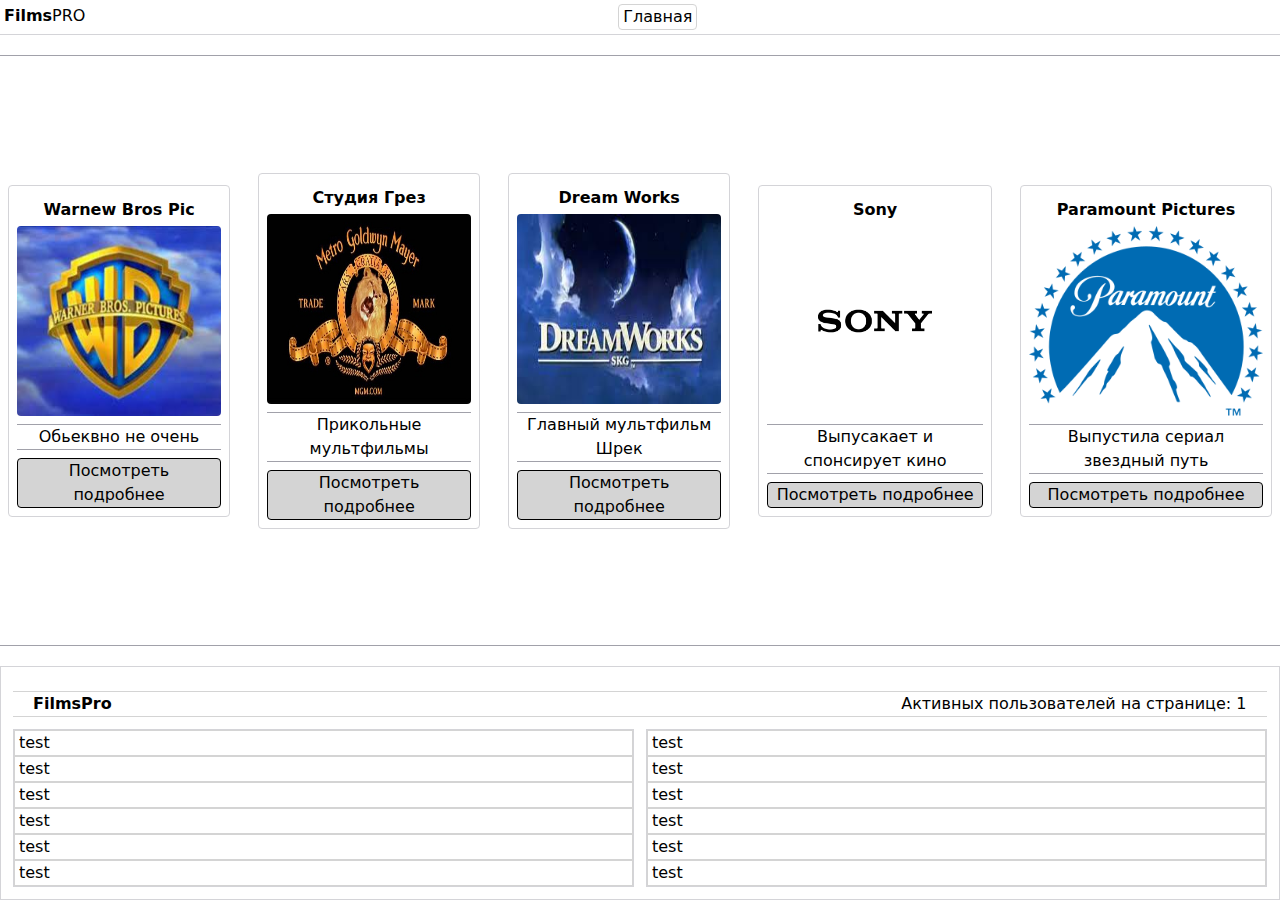
<file: public/pages/index.html>
<!DOCTYPE html>
<html lang="en">
  <head>
    <meta charset="UTF-8">
    <meta http-equiv="X-UA-Compatible" content="IE=edge">
    <meta name="viewport" content="width=device-width, initial-scale=1.0">
    <title>FilmsPRO</title>
    <link rel="stylesheet" href="../css/index.css">
  </head>
  <body>
    <div class="wrapper">
      <header>
        <div class="container-header">
          <h2 class="title-header">Films</h2><span class="title-header-symbols">PRO</span>
          <ul class="list-header w-[90%]">
            <li class="item-header"><a class="link-header" href="./index.html">Главная</a></li>
          </ul>
        </div>
      </header>
      <div class="container-index">
        <div class="row gap-3 border-y border-zinc-400 py-5 overflow-y-auto justify-center items-center">
          <div class="col">
            <div class="review">
              <h2 class="title-review">Warnew Bros Pic</h2><img class="img-review" src="../img/2.jpg">
              <p class="text-description">Обьеквно не очень</p><a class="link-review" href="./war.html">Посмотреть подробнее</a>
            </div>
          </div>
          <div class="col">
            <div class="review">
              <h2 class="title-review">Студия Грез</h2><img class="img-review" src="../img/3.jpg">
              <p class="text-description">Прикольные мультфильмы</p><a class="link-review" href="./st.html">Посмотреть подробнее</a>
            </div>
          </div>
          <div class="col">
            <div class="review">
              <h2 class="title-review">Dream Works</h2><img class="img-review" src="../img/4.jpg">
              <p class="text-description">Главный мультфильм Шрек</p><a class="link-review" href="shrek.html">Посмотреть подробнее</a>
            </div>
          </div>
          <div class="col">
            <div class="review">
              <h2 class="title-review">Sony</h2><img class="img-review" src="../img/5.jpg">
              <p class="text-description">Выпусакает и спонсирует кино</p><a class="link-review" href="sony.html">Посмотреть подробнее</a>
            </div>
          </div>
          <div class="col">
            <div class="review">
              <h2 class="title-review">Paramount Pictures</h2><img class="img-review" src="../img/6.jpg">
              <p class="text-description">Выпустила сериал звездный путь</p><a class="link-review" href="par.html">Посмотреть подробнее</a>
            </div>
          </div>
        </div>
      </div>
      <footer>
        <div class="container-footer">
          <div class="w-full flex my-3 border-y border-neutral-300">
            <div class="col w-[33%]">
              <h2 class="title-footer text-left px-3">FilmsPro</h2>
            </div>
            <div class="col w-[33%]">
              <div class="text-footer text-center" id="cloak"></div>
            </div>
            <div class="col w-[33%]">
              <div class="text-footer text-right" id="user"></div>
            </div>
          </div>
          <div class="flex gap-3 w-full">
            <ul class="list-footer w-[50%]">
              <li class="item-footer">
                <p class="text-footer">test</p>
              </li>
              <li class="item-footer">
                <p class="text-footer">test</p>
              </li>
              <li class="item-footer">
                <p class="text-footer">test</p>
              </li>
              <li class="item-footer">
                <p class="text-footer">test</p>
              </li>
              <li class="item-footer">
                <p class="text-footer">test</p>
              </li>
              <li class="item-footer">
                <p class="text-footer">test</p>
              </li>
            </ul>
            <ul class="list-footer w-[50%]">
              <li class="item-footer">
                <p class="text-footer">test</p>
              </li>
              <li class="item-footer">
                <p class="text-footer">test</p>
              </li>
              <li class="item-footer">
                <p class="text-footer">test</p>
              </li>
              <li class="item-footer">
                <p class="text-footer">test</p>
              </li>
              <li class="item-footer">
                <p class="text-footer">test</p>
              </li>
              <li class="item-footer">
                <p class="text-footer">test</p>
              </li>
            </ul>
          </div>
        </div>
      </footer>
      <script src="../js/index.js"></script>
    </div>
  </body>
  <script src="../js/index.js"> </script>
</html>
</file>
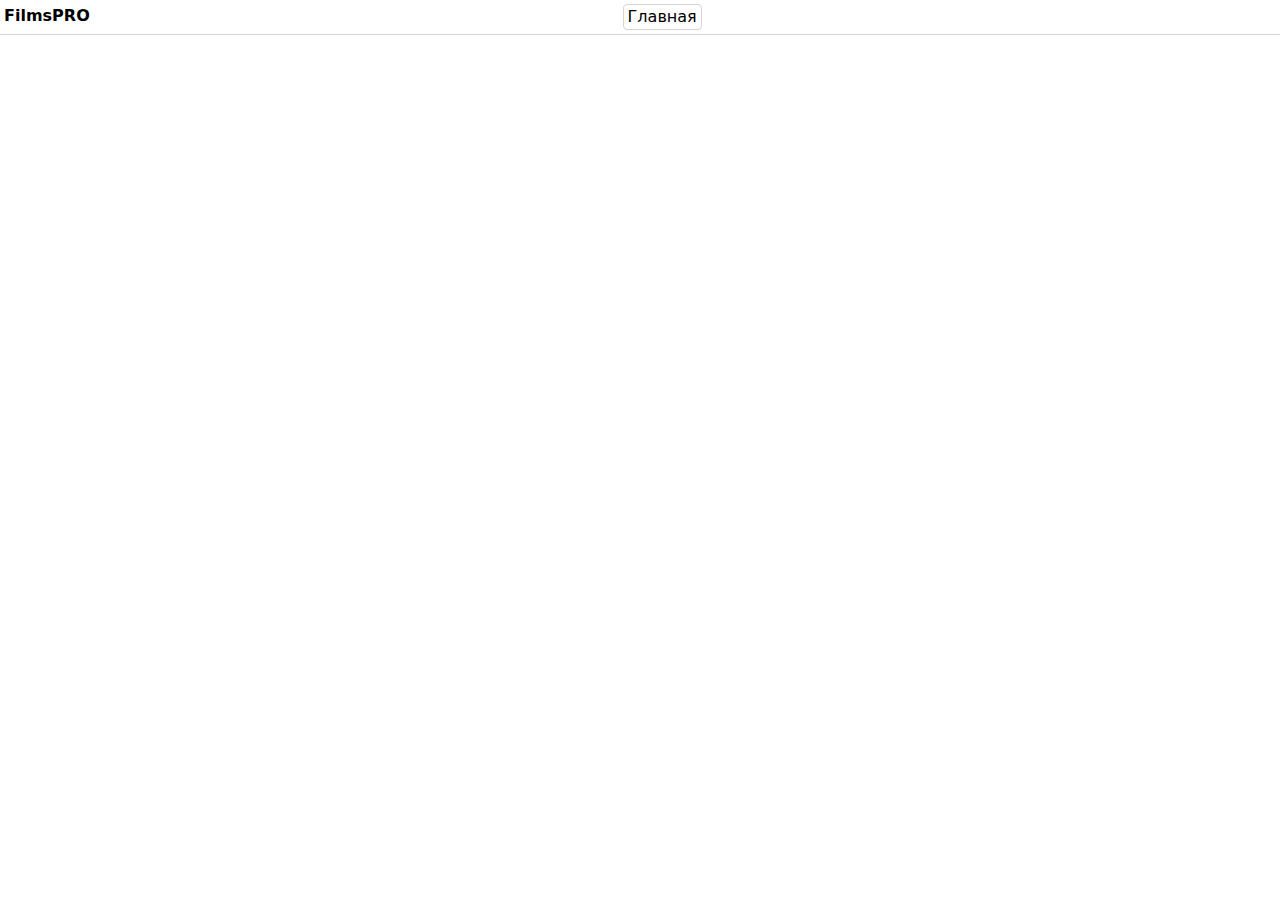
<file: public/pages/header.html>
<link rel="stylesheet" href="../css/index.css"/>
<body>
  <header>
    <div class="container-header">
      <h2 class="title-header">Films<span class="title-header-symbols">PRO</span></h2>
      <ul class="list-header w-[90%]">
        <li class="item-header"><a class="link-header" href="./index.html">Главная</a></li>
      </ul>
    </div>
  </header>
</body>
</file>
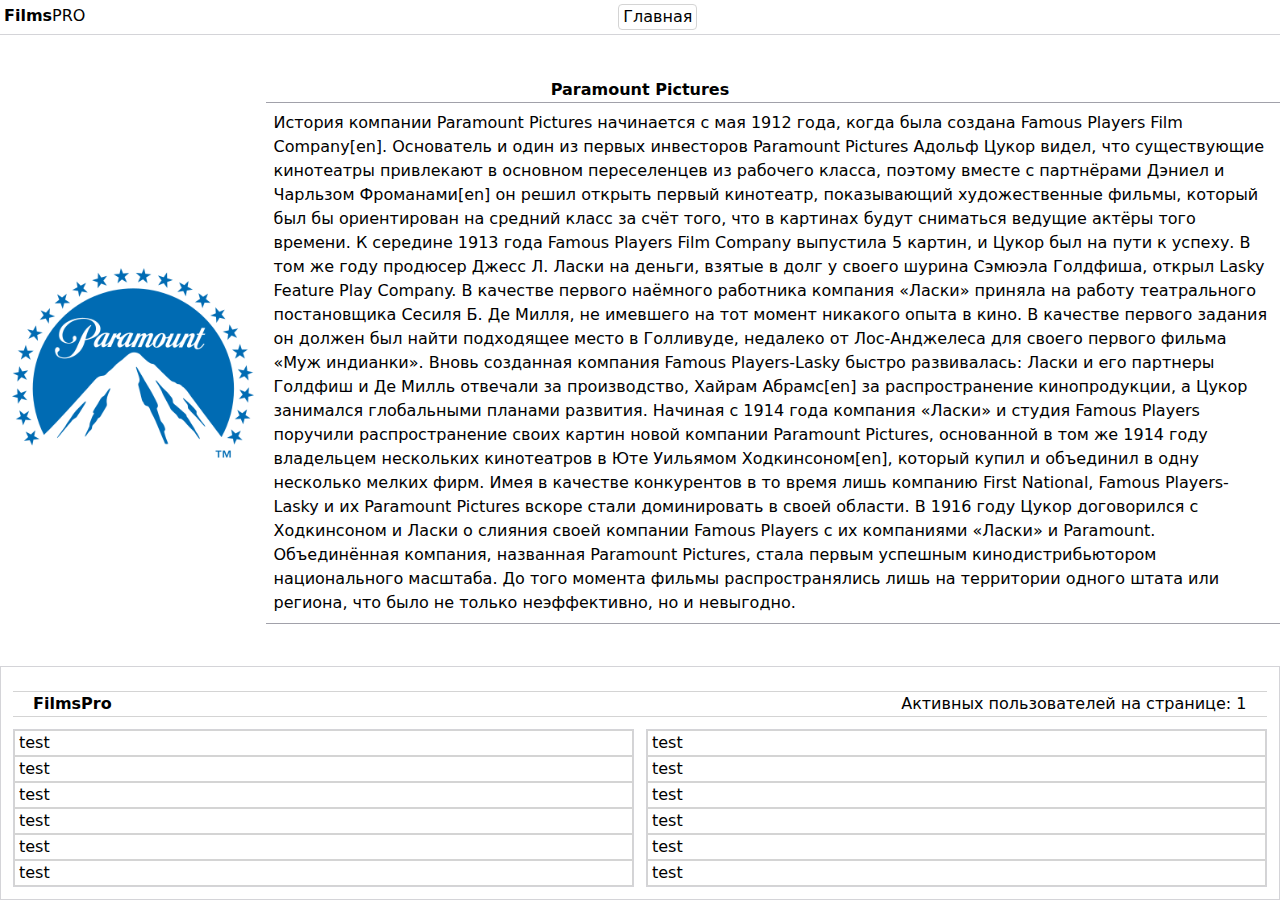
<file: public/pages/par.html>
<!DOCTYPE html>
<html lang="en">
  <head>
    <meta charset="UTF-8">
    <meta http-equiv="X-UA-Compatible" content="IE=edge">
    <meta name="viewport" content="width=device-width, initial-scale=1.0">
    <title>FilmsPRO</title>
    <link rel="stylesheet" href="../css/index.css">
  </head>
  <body>
    <div class="wrapper">
      <header>
        <div class="container-header">
          <h2 class="title-header">Films</h2><span class="title-header-symbols">PRO</span>
          <ul class="list-header w-[90%]">
            <li class="item-header"><a class="link-header" href="./index.html">Главная</a></li>
          </ul>
        </div>
      </header>
      <div class="container-main">
              <h2 class="title-main">Paramount Pictures</h2>
              <div class="container-sub-main"><img class="img-main" src="../img/6.jpg">
                <p class="text-main">История компании Paramount Pictures начинается с мая 1912 года, когда была создана Famous Players Film Company[en]. Основатель и один из первых инвесторов Paramount Pictures Адольф Цукор видел, что существующие кинотеатры привлекают в основном переселенцев из рабочего класса, поэтому вместе с партнёрами Дэниел и Чарльзом Фроманами[en] он решил открыть первый кинотеатр, показывающий художественные фильмы, который был бы ориентирован на средний класс за счёт того, что в картинах будут сниматься ведущие актёры того времени. К середине 1913 года Famous Players Film Company выпустила 5 картин, и Цукор был на пути к успеху. В том же году продюсер Джесс Л. Ласки на деньги, взятые в долг у своего шурина Сэмюэла Голдфиша, открыл Lasky Feature Play Company. В качестве первого наёмного работника компания «Ласки» приняла на работу театрального постановщика Сесиля Б. Де Милля, не имевшего на тот момент никакого опыта в кино. В качестве первого задания он должен был найти подходящее место в Голливуде, недалеко от Лос-Анджелеса для своего первого фильма «Муж индианки». Вновь созданная компания Famous Players-Lasky быстро развивалась: Ласки и его партнеры Голдфиш и Де Милль отвечали за производство, Хайрам Абрамс[en] за распространение кинопродукции, а Цукор занимался глобальными планами развития. Начиная с 1914 года компания «Ласки» и студия Famous Players поручили распространение своих картин новой компании Paramount Pictures, основанной в том же 1914 году владельцем нескольких кинотеатров в Юте Уильямом Ходкинсоном[en], который купил и объединил в одну несколько мелких фирм. Имея в качестве конкурентов в то время лишь компанию First National, Famous Players-Lasky и их Paramount Pictures вскоре стали доминировать в своей области. В 1916 году Цукор договорился с Ходкинсоном и Ласки о слияния своей компании Famous Players с их компаниями «Ласки» и Paramount. Объединённая компания, названная Paramount Pictures, стала первым успешным кинодистрибьютором национального масштаба. До того момента фильмы распространялись лишь на территории одного штата или региона, что было не только неэффективно, но и невыгодно.</p>
              </div>
      </div>
      <footer>
        <div class="container-footer">
          <div class="w-full flex my-3 border-y border-neutral-300">
            <div class="col w-[33%]">
              <h2 class="title-footer text-left px-3">FilmsPro</h2>
            </div>
            <div class="col w-[33%]">
              <div class="text-footer text-center" id="cloak"></div>
            </div>
            <div class="col w-[33%]">
              <div class="text-footer text-right" id="user"></div>
            </div>
          </div>
          <div class="flex gap-3 w-full">
            <ul class="list-footer w-[50%]">
              <li class="item-footer">
                <p class="text-footer">test</p>
              </li>
              <li class="item-footer">
                <p class="text-footer">test</p>
              </li>
              <li class="item-footer">
                <p class="text-footer">test</p>
              </li>
              <li class="item-footer">
                <p class="text-footer">test</p>
              </li>
              <li class="item-footer">
                <p class="text-footer">test</p>
              </li>
              <li class="item-footer">
                <p class="text-footer">test</p>
              </li>
            </ul>
            <ul class="list-footer w-[50%]">
              <li class="item-footer">
                <p class="text-footer">test</p>
              </li>
              <li class="item-footer">
                <p class="text-footer">test</p>
              </li>
              <li class="item-footer">
                <p class="text-footer">test</p>
              </li>
              <li class="item-footer">
                <p class="text-footer">test</p>
              </li>
              <li class="item-footer">
                <p class="text-footer">test</p>
              </li>
              <li class="item-footer">
                <p class="text-footer">test</p>
              </li>
            </ul>
          </div>
        </div>
      </footer>
      <script src="../js/index.js"></script>
    </div>
  </body>
</html>
</file>
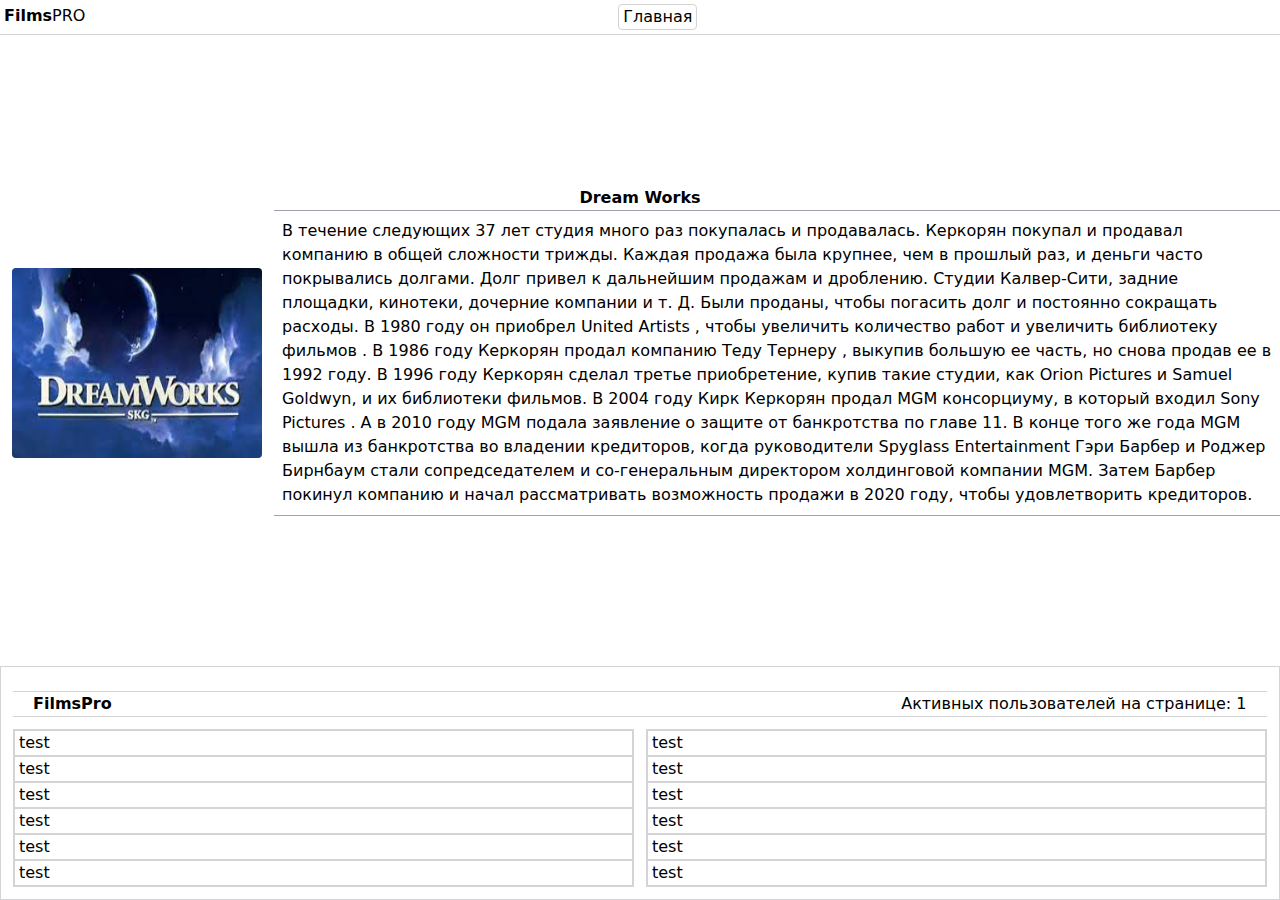
<file: public/pages/shrek.html>
<!DOCTYPE html>
<html lang="en">
  <head>
    <meta charset="UTF-8">
    <meta http-equiv="X-UA-Compatible" content="IE=edge">
    <meta name="viewport" content="width=device-width, initial-scale=1.0">
    <title>FilmsPRO</title>
    <link rel="stylesheet" href="../css/index.css">
  </head>
  <body>
    <div class="wrapper">
      <header>
        <div class="container-header">
          <h2 class="title-header">Films</h2><span class="title-header-symbols">PRO</span>
          <ul class="list-header w-[90%]">
            <li class="item-header"><a class="link-header" href="./index.html">Главная</a></li>
          </ul>
        </div>
      </header>
      <div class="container-main py-4">
              <h2 class="title-main">Dream Works</h2>
              <div class="container-sub-main"><img class="img-main" src="../img/4.jpg">
                <p class="text-main">В течение следующих 37 лет студия много раз покупалась и продавалась. Керкорян покупал и продавал компанию в общей сложности трижды. Каждая продажа была крупнее, чем в прошлый раз, и деньги часто покрывались долгами. Долг привел к дальнейшим продажам и дроблению. Студии Калвер-Сити, задние площадки, кинотеки, дочерние компании и т. Д. Были проданы, чтобы погасить долг и постоянно сокращать расходы. В 1980 году он приобрел United Artists , чтобы увеличить количество работ и увеличить библиотеку фильмов . В 1986 году Керкорян продал компанию Теду Тернеру , выкупив большую ее часть, но снова продав ее в 1992 году. В 1996 году Керкорян сделал третье приобретение, купив такие студии, как Orion Pictures и Samuel Goldwyn, и их библиотеки фильмов. В 2004 году Кирк Керкорян продал MGM консорциуму, в который входил Sony Pictures . А в 2010 году MGM подала заявление о защите от банкротства по главе 11. В конце того же года MGM вышла из банкротства во владении кредиторов, когда руководители Spyglass Entertainment Гэри Барбер и Роджер Бирнбаум стали сопредседателем и со-генеральным директором холдинговой компании MGM. Затем Барбер покинул компанию и начал рассматривать возможность продажи в 2020 году, чтобы удовлетворить кредиторов.</p>
              </div>
      </div>
      <footer>
        <div class="container-footer">
          <div class="w-full flex my-3 border-y border-neutral-300">
            <div class="col w-[33%]">
              <h2 class="title-footer text-left px-3">FilmsPro</h2>
            </div>
            <div class="col w-[33%]">
              <div class="text-footer text-center" id="cloak"></div>
            </div>
            <div class="col w-[33%]">
              <div class="text-footer text-right" id="user"></div>
            </div>
          </div>
          <div class="flex gap-3 w-full">
            <ul class="list-footer w-[50%]">
              <li class="item-footer">
                <p class="text-footer">test</p>
              </li>
              <li class="item-footer">
                <p class="text-footer">test</p>
              </li>
              <li class="item-footer">
                <p class="text-footer">test</p>
              </li>
              <li class="item-footer">
                <p class="text-footer">test</p>
              </li>
              <li class="item-footer">
                <p class="text-footer">test</p>
              </li>
              <li class="item-footer">
                <p class="text-footer">test</p>
              </li>
            </ul>
            <ul class="list-footer w-[50%]">
              <li class="item-footer">
                <p class="text-footer">test</p>
              </li>
              <li class="item-footer">
                <p class="text-footer">test</p>
              </li>
              <li class="item-footer">
                <p class="text-footer">test</p>
              </li>
              <li class="item-footer">
                <p class="text-footer">test</p>
              </li>
              <li class="item-footer">
                <p class="text-footer">test</p>
              </li>
              <li class="item-footer">
                <p class="text-footer">test</p>
              </li>
            </ul>
          </div>
        </div>
      </footer>
      <script src="../js/index.js"></script>
    </div>
  </body>
</html>
</file>
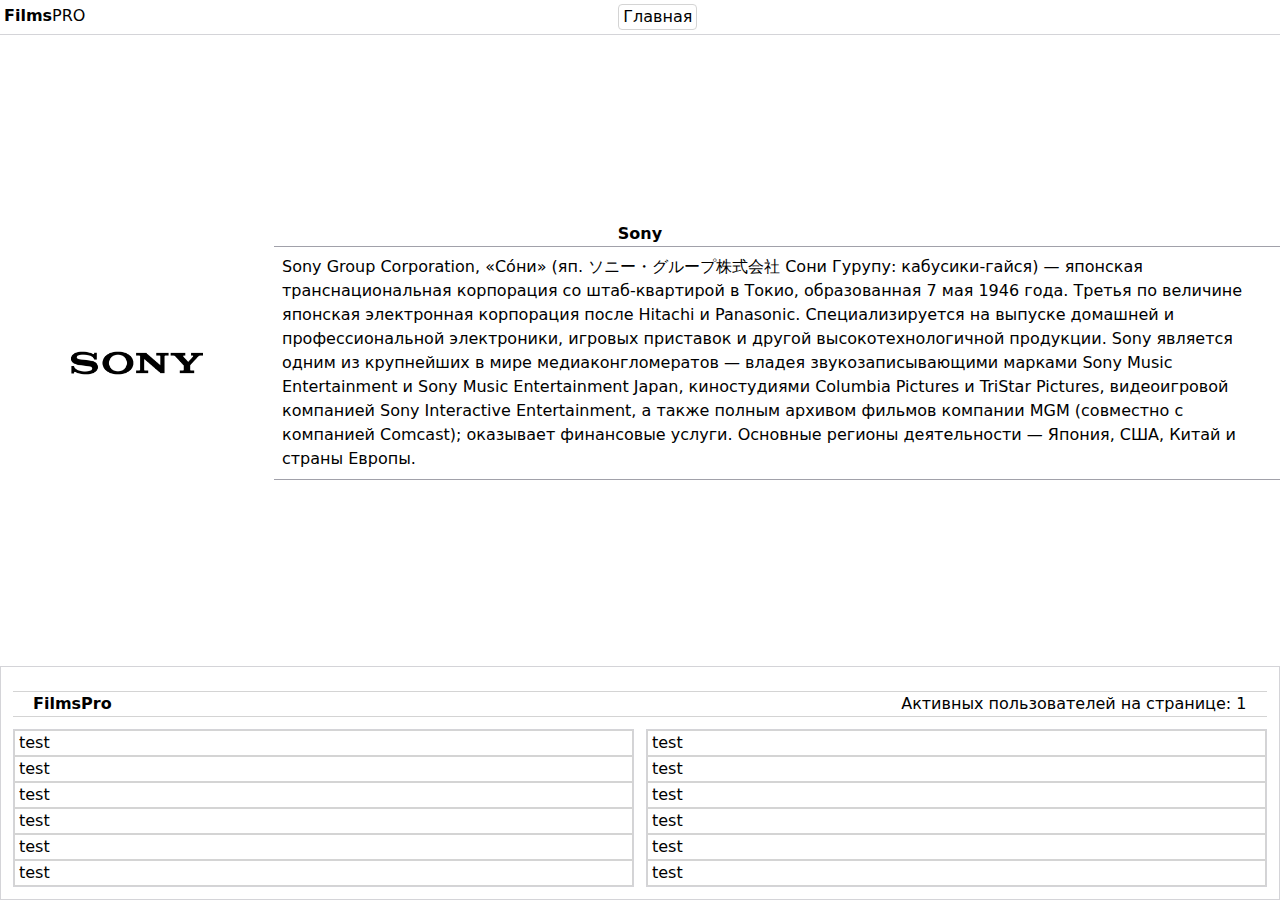
<file: public/pages/sony.html>
<!DOCTYPE html>
<html lang="en">
  <head>
    <meta charset="UTF-8">
    <meta http-equiv="X-UA-Compatible" content="IE=edge">
    <meta name="viewport" content="width=device-width, initial-scale=1.0">
    <title>FilmsPRO</title>
    <link rel="stylesheet" href="../css/index.css">
  </head>
  <body>
    <div class="wrapper">
      <header>
        <div class="container-header">
          <h2 class="title-header">Films</h2><span class="title-header-symbols">PRO</span>
          <ul class="list-header w-[90%]">
            <li class="item-header"><a class="link-header" href="./index.html">Главная</a></li>
          </ul>
        </div>
      </header>
      <div class="container-main py-4">
              <h2 class="title-main">Sony</h2>
              <div class="container-sub-main"><img class="img-main" src="../img/5.jpg">
                <p class="text-main">Sony Group Corporation, «Со́ни» (яп. ソニー・グループ株式会社 Сони Гурупу: кабусики-гайся) — японская транснациональная корпорация со штаб-квартирой в Токио, образованная 7 мая 1946 года. Третья по величине японская электронная корпорация после Hitachi и Panasonic. Специализируется на выпуске домашней и профессиональной электроники, игровых приставок и другой высокотехнологичной продукции. Sony является одним из крупнейших в мире медиаконгломератов — владея звукозаписывающими марками Sony Music Entertainment и Sony Music Entertainment Japan, киностудиями Columbia Pictures и TriStar Pictures, видеоигровой компанией Sony Interactive Entertainment, а также полным архивом фильмов компании MGM (совместно с компанией Comcast); оказывает финансовые услуги. Основные регионы деятельности — Япония, США, Китай и страны Европы.</p>
              </div>
      </div>
      <footer>
        <div class="container-footer">
          <div class="w-full flex my-3 border-y border-neutral-300">
            <div class="col w-[33%]">
              <h2 class="title-footer text-left px-3">FilmsPro</h2>
            </div>
            <div class="col w-[33%]">
              <div class="text-footer text-center" id="cloak"></div>
            </div>
            <div class="col w-[33%]">
              <div class="text-footer text-right" id="user"></div>
            </div>
          </div>
          <div class="flex gap-3 w-full">
            <ul class="list-footer w-[50%]">
              <li class="item-footer">
                <p class="text-footer">test</p>
              </li>
              <li class="item-footer">
                <p class="text-footer">test</p>
              </li>
              <li class="item-footer">
                <p class="text-footer">test</p>
              </li>
              <li class="item-footer">
                <p class="text-footer">test</p>
              </li>
              <li class="item-footer">
                <p class="text-footer">test</p>
              </li>
              <li class="item-footer">
                <p class="text-footer">test</p>
              </li>
            </ul>
            <ul class="list-footer w-[50%]">
              <li class="item-footer">
                <p class="text-footer">test</p>
              </li>
              <li class="item-footer">
                <p class="text-footer">test</p>
              </li>
              <li class="item-footer">
                <p class="text-footer">test</p>
              </li>
              <li class="item-footer">
                <p class="text-footer">test</p>
              </li>
              <li class="item-footer">
                <p class="text-footer">test</p>
              </li>
              <li class="item-footer">
                <p class="text-footer">test</p>
              </li>
            </ul>
          </div>
        </div>
      </footer>
      <script src="../js/index.js"></script>
    </div>
  </body>
</html>
</file>
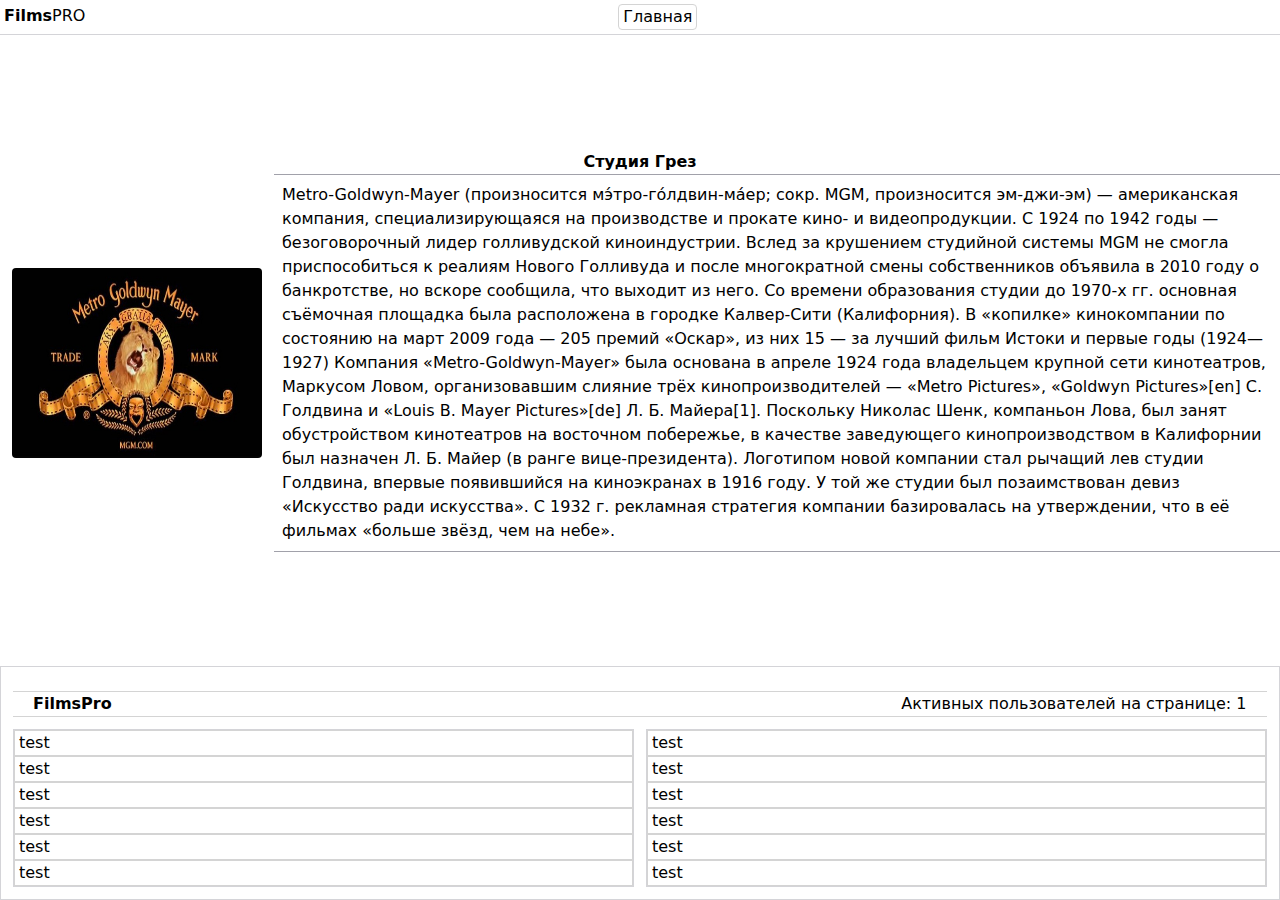
<file: public/pages/st.html>
<!DOCTYPE html>
<html lang="en">
  <head>
    <meta charset="UTF-8">
    <meta http-equiv="X-UA-Compatible" content="IE=edge">
    <meta name="viewport" content="width=device-width, initial-scale=1.0">
    <title>FilmsPRO</title>
    <link rel="stylesheet" href="../css/index.css">
  </head>
  <body>
    <div class="wrapper">
      <header>
        <div class="container-header">
          <h2 class="title-header">Films</h2><span class="title-header-symbols">PRO</span>
          <ul class="list-header w-[90%]">
            <li class="item-header"><a class="link-header" href="./index.html">Главная</a></li>
          </ul>
        </div>
      </header>
      <div class="container-main py-2">
              <h2 class="title-main">Студия Грез</h2>
              <div class="container-sub-main"><img class="img-main" src="../img/3.jpg">
                <p class="text-main">Metro-Goldwyn-Mayer (произносится мэ́тро-го́лдвин-ма́ер; сокр. MGM, произносится эм-джи-эм) — американская компания, специализирующаяся на производстве и прокате кино- и видеопродукции. С 1924 по 1942 годы — безоговорочный лидер голливудской киноиндустрии. Вслед за крушением студийной системы MGM не смогла приспособиться к реалиям Нового Голливуда и после многократной смены собственников объявила в 2010 году о банкротстве, но вскоре сообщила, что выходит из него. Со времени образования студии до 1970-х гг. основная съёмочная площадка была расположена в городке Калвер-Сити (Калифорния). В «копилке» кинокомпании по состоянию на март 2009 года — 205 премий «Оскар», из них 15 — за лучший фильм Истоки и первые годы (1924—1927) Компания «Metro-Goldwyn-Mayer» была основана в апреле 1924 года владельцем крупной сети кинотеатров, Маркусом Ловом, организовавшим слияние трёх кинопроизводителей — «Metro Pictures», «Goldwyn Pictures»[en] С. Голдвина и «Louis B. Mayer Pictures»[de] Л. Б. Майера[1]. Поскольку Николас Шенк, компаньон Лова, был занят обустройством кинотеатров на восточном побережье, в качестве заведующего кинопроизводством в Калифорнии был назначен Л. Б. Майер (в ранге вице-президента). Логотипом новой компании стал рычащий лев студии Голдвина, впервые появившийся на киноэкранах в 1916 году. У той же студии был позаимствован девиз «Искусство ради искусства». С 1932 г. рекламная стратегия компании базировалась на утверждении, что в её фильмах «больше звёзд, чем на небе».</p>
              </div>
      </div>
      <footer>
        <div class="container-footer">
          <div class="w-full flex my-3 border-y border-neutral-300">
            <div class="col w-[33%]">
              <h2 class="title-footer text-left px-3">FilmsPro</h2>
            </div>
            <div class="col w-[33%]">
              <div class="text-footer text-center" id="cloak"></div>
            </div>
            <div class="col w-[33%]">
              <div class="text-footer text-right" id="user"></div>
            </div>
          </div>
          <div class="flex gap-3 w-full">
            <ul class="list-footer w-[50%]">
              <li class="item-footer">
                <p class="text-footer">test</p>
              </li>
              <li class="item-footer">
                <p class="text-footer">test</p>
              </li>
              <li class="item-footer">
                <p class="text-footer">test</p>
              </li>
              <li class="item-footer">
                <p class="text-footer">test</p>
              </li>
              <li class="item-footer">
                <p class="text-footer">test</p>
              </li>
              <li class="item-footer">
                <p class="text-footer">test</p>
              </li>
            </ul>
            <ul class="list-footer w-[50%]">
              <li class="item-footer">
                <p class="text-footer">test</p>
              </li>
              <li class="item-footer">
                <p class="text-footer">test</p>
              </li>
              <li class="item-footer">
                <p class="text-footer">test</p>
              </li>
              <li class="item-footer">
                <p class="text-footer">test</p>
              </li>
              <li class="item-footer">
                <p class="text-footer">test</p>
              </li>
              <li class="item-footer">
                <p class="text-footer">test</p>
              </li>
            </ul>
          </div>
        </div>
      </footer>
      <script src="../js/index.js"></script>
    </div>
  </body>
</html>
</file>
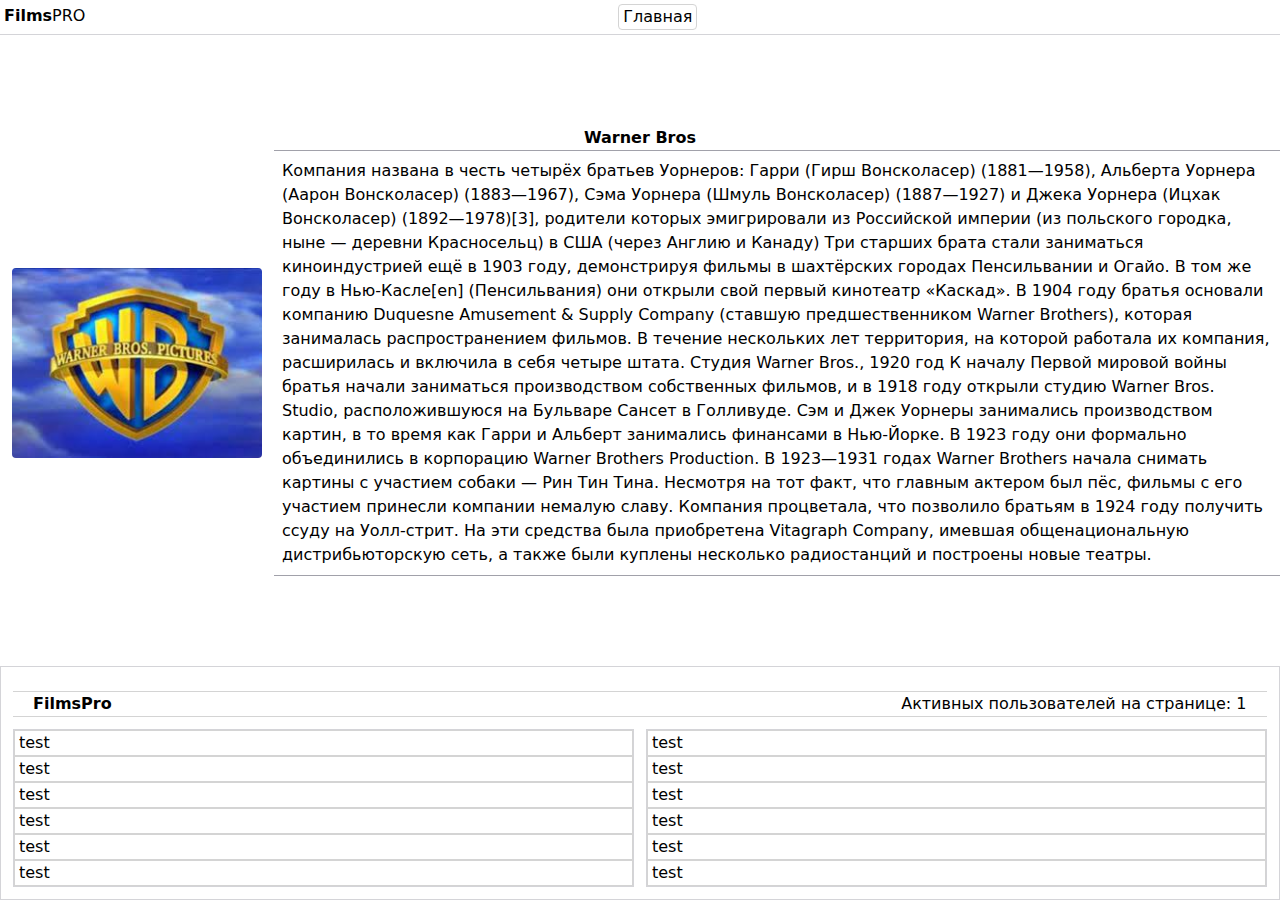
<file: public/pages/war.html>
<!DOCTYPE html>
<html lang="en">
  <head>
    <meta charset="UTF-8">
    <meta http-equiv="X-UA-Compatible" content="IE=edge">
    <meta name="viewport" content="width=device-width, initial-scale=1.0">
    <title>FilmsPRO</title>
    <link rel="stylesheet" href="../css/index.css">
  </head>
  <body>
    <div class="wrapper">
      <header>
        <div class="container-header">
          <h2 class="title-header">Films</h2><span class="title-header-symbols">PRO</span>
          <ul class="list-header w-[90%]">
            <li class="item-header"><a class="link-header" href="./index.html">Главная</a></li>
          </ul>
        </div>
      </header>
      <div class="container-main py-4">
              <h2 class="title-main">Warner Bros</h2>
              <div class="container-sub-main"><img class="img-main" src="../img/2.jpg">
                <p class="text-main">Компания названа в честь четырёх братьев Уорнеров: Гарри (Гирш Вонсколасер) (1881—1958), Альберта Уорнера (Аарон Вонсколасер) (1883—1967), Сэма Уорнера (Шмуль Вонсколасер) (1887—1927) и Джека Уорнера (Ицхак Вонсколасер) (1892—1978)[3], родители которых эмигрировали из Российской империи (из польского городка, ныне — деревни Красносельц) в США (через Англию и Канаду) Три старших брата стали заниматься киноиндустрией ещё в 1903 году, демонстрируя фильмы в шахтёрских городах Пенсильвании и Огайо. В том же году в Нью-Касле[en] (Пенсильвания) они открыли свой первый кинотеатр «Каскад». В 1904 году братья основали компанию Duquesne Amusement &amp; Supply Company (ставшую предшественником Warner Brothers), которая занималась распространением фильмов. В течение нескольких лет территория, на которой работала их компания, расширилась и включила в себя четыре штата. Студия Warner Bros., 1920 год К началу Первой мировой войны братья начали заниматься производством собственных фильмов, и в 1918 году открыли студию Warner Bros. Studio, расположившуюся на Бульваре Сансет в Голливуде. Сэм и Джек Уорнеры занимались производством картин, в то время как Гарри и Альберт занимались финансами в Нью-Йорке. В 1923 году они формально объединились в корпорацию Warner Brothers Production. В 1923—1931 годах Warner Brothers начала снимать картины с участием собаки — Рин Тин Тина. Несмотря на тот факт, что главным актером был пёс, фильмы с его участием принесли компании немалую славу. Компания процветала, что позволило братьям в 1924 году получить ссуду на Уолл-стрит. На эти средства была приобретена Vitagraph Company, имевшая общенациональную дистрибьюторскую сеть, а также были куплены несколько радиостанций и построены новые театры.</p>
              </div>
      </div>
      <footer>
        <div class="container-footer">
          <div class="w-full flex my-3 border-y border-neutral-300">
            <div class="col w-[33%]">
              <h2 class="title-footer text-left px-3">FilmsPro</h2>
            </div>
            <div class="col w-[33%]">
              <div class="text-footer text-center" id="cloak"></div>
            </div>
            <div class="col w-[33%]">
              <div class="text-footer text-right" id="user"></div>
            </div>
          </div>
          <div class="flex gap-3 w-full">
            <ul class="list-footer w-[50%]">
              <li class="item-footer">
                <p class="text-footer">test</p>
              </li>
              <li class="item-footer">
                <p class="text-footer">test</p>
              </li>
              <li class="item-footer">
                <p class="text-footer">test</p>
              </li>
              <li class="item-footer">
                <p class="text-footer">test</p>
              </li>
              <li class="item-footer">
                <p class="text-footer">test</p>
              </li>
              <li class="item-footer">
                <p class="text-footer">test</p>
              </li>
            </ul>
            <ul class="list-footer w-[50%]">
              <li class="item-footer">
                <p class="text-footer">test</p>
              </li>
              <li class="item-footer">
                <p class="text-footer">test</p>
              </li>
              <li class="item-footer">
                <p class="text-footer">test</p>
              </li>
              <li class="item-footer">
                <p class="text-footer">test</p>
              </li>
              <li class="item-footer">
                <p class="text-footer">test</p>
              </li>
              <li class="item-footer">
                <p class="text-footer">test</p>
              </li>
            </ul>
          </div>
        </div>
      </footer>
      <script src="../js/index.js"></script>
    </div>
  </body>
</html>
</file>
<file: public/css/index.css>
/*
! tailwindcss v3.0.24 | MIT License | https://tailwindcss.com
*/

/*
1. Prevent padding and border from affecting element width. (https://github.com/mozdevs/cssremedy/issues/4)
2. Allow adding a border to an element by just adding a border-width. (https://github.com/tailwindcss/tailwindcss/pull/116)
*/

*,
::before,
::after {
  box-sizing: border-box;
  /* 1 */
  border-width: 0;
  /* 2 */
  border-style: solid;
  /* 2 */
  border-color: #e5e7eb;
  /* 2 */
}

::before,
::after {
  --tw-content: '';
}

/*
1. Use a consistent sensible line-height in all browsers.
2. Prevent adjustments of font size after orientation changes in iOS.
3. Use a more readable tab size.
4. Use the user's configured `sans` font-family by default.
*/

html {
  line-height: 1.5;
  /* 1 */
  -webkit-text-size-adjust: 100%;
  /* 2 */
  -moz-tab-size: 4;
  /* 3 */
  -o-tab-size: 4;
     tab-size: 4;
  /* 3 */
  font-family: ui-sans-serif, system-ui, -apple-system, BlinkMacSystemFont, "Segoe UI", Roboto, "Helvetica Neue", Arial, "Noto Sans", sans-serif, "Apple Color Emoji", "Segoe UI Emoji", "Segoe UI Symbol", "Noto Color Emoji";
  /* 4 */
}

/*
1. Remove the margin in all browsers.
2. Inherit line-height from `html` so users can set them as a class directly on the `html` element.
*/

body {
  margin: 0;
  /* 1 */
  line-height: inherit;
  /* 2 */
}

/*
1. Add the correct height in Firefox.
2. Correct the inheritance of border color in Firefox. (https://bugzilla.mozilla.org/show_bug.cgi?id=190655)
3. Ensure horizontal rules are visible by default.
*/

hr {
  height: 0;
  /* 1 */
  color: inherit;
  /* 2 */
  border-top-width: 1px;
  /* 3 */
}

/*
Add the correct text decoration in Chrome, Edge, and Safari.
*/

abbr:where([title]) {
  -webkit-text-decoration: underline dotted;
          text-decoration: underline dotted;
}

/*
Remove the default font size and weight for headings.
*/

h1,
h2,
h3,
h4,
h5,
h6 {
  font-size: inherit;
  font-weight: inherit;
}

/*
Reset links to optimize for opt-in styling instead of opt-out.
*/

a {
  color: inherit;
  text-decoration: inherit;
}

/*
Add the correct font weight in Edge and Safari.
*/

b,
strong {
  font-weight: bolder;
}

/*
1. Use the user's configured `mono` font family by default.
2. Correct the odd `em` font sizing in all browsers.
*/

code,
kbd,
samp,
pre {
  font-family: ui-monospace, SFMono-Regular, Menlo, Monaco, Consolas, "Liberation Mono", "Courier New", monospace;
  /* 1 */
  font-size: 1em;
  /* 2 */
}

/*
Add the correct font size in all browsers.
*/

small {
  font-size: 80%;
}

/*
Prevent `sub` and `sup` elements from affecting the line height in all browsers.
*/

sub,
sup {
  font-size: 75%;
  line-height: 0;
  position: relative;
  vertical-align: baseline;
}

sub {
  bottom: -0.25em;
}

sup {
  top: -0.5em;
}

/*
1. Remove text indentation from table contents in Chrome and Safari. (https://bugs.chromium.org/p/chromium/issues/detail?id=999088, https://bugs.webkit.org/show_bug.cgi?id=201297)
2. Correct table border color inheritance in all Chrome and Safari. (https://bugs.chromium.org/p/chromium/issues/detail?id=935729, https://bugs.webkit.org/show_bug.cgi?id=195016)
3. Remove gaps between table borders by default.
*/

table {
  text-indent: 0;
  /* 1 */
  border-color: inherit;
  /* 2 */
  border-collapse: collapse;
  /* 3 */
}

/*
1. Change the font styles in all browsers.
2. Remove the margin in Firefox and Safari.
3. Remove default padding in all browsers.
*/

button,
input,
optgroup,
select,
textarea {
  font-family: inherit;
  /* 1 */
  font-size: 100%;
  /* 1 */
  line-height: inherit;
  /* 1 */
  color: inherit;
  /* 1 */
  margin: 0;
  /* 2 */
  padding: 0;
  /* 3 */
}

/*
Remove the inheritance of text transform in Edge and Firefox.
*/

button,
select {
  text-transform: none;
}

/*
1. Correct the inability to style clickable types in iOS and Safari.
2. Remove default button styles.
*/

button,
[type='button'],
[type='reset'],
[type='submit'] {
  -webkit-appearance: button;
  /* 1 */
  background-color: transparent;
  /* 2 */
  background-image: none;
  /* 2 */
}

/*
Use the modern Firefox focus style for all focusable elements.
*/

:-moz-focusring {
  outline: auto;
}

/*
Remove the additional `:invalid` styles in Firefox. (https://github.com/mozilla/gecko-dev/blob/2f9eacd9d3d995c937b4251a5557d95d494c9be1/layout/style/res/forms.css#L728-L737)
*/

:-moz-ui-invalid {
  box-shadow: none;
}

/*
Add the correct vertical alignment in Chrome and Firefox.
*/

progress {
  vertical-align: baseline;
}

/*
Correct the cursor style of increment and decrement buttons in Safari.
*/

::-webkit-inner-spin-button,
::-webkit-outer-spin-button {
  height: auto;
}

/*
1. Correct the odd appearance in Chrome and Safari.
2. Correct the outline style in Safari.
*/

[type='search'] {
  -webkit-appearance: textfield;
  /* 1 */
  outline-offset: -2px;
  /* 2 */
}

/*
Remove the inner padding in Chrome and Safari on macOS.
*/

::-webkit-search-decoration {
  -webkit-appearance: none;
}

/*
1. Correct the inability to style clickable types in iOS and Safari.
2. Change font properties to `inherit` in Safari.
*/

::-webkit-file-upload-button {
  -webkit-appearance: button;
  /* 1 */
  font: inherit;
  /* 2 */
}

/*
Add the correct display in Chrome and Safari.
*/

summary {
  display: list-item;
}

/*
Removes the default spacing and border for appropriate elements.
*/

blockquote,
dl,
dd,
h1,
h2,
h3,
h4,
h5,
h6,
hr,
figure,
p,
pre {
  margin: 0;
}

fieldset {
  margin: 0;
  padding: 0;
}

legend {
  padding: 0;
}

ol,
ul,
menu {
  list-style: none;
  margin: 0;
  padding: 0;
}

/*
Prevent resizing textareas horizontally by default.
*/

textarea {
  resize: vertical;
}

/*
1. Reset the default placeholder opacity in Firefox. (https://github.com/tailwindlabs/tailwindcss/issues/3300)
2. Set the default placeholder color to the user's configured gray 400 color.
*/

input::-moz-placeholder, textarea::-moz-placeholder {
  opacity: 1;
  /* 1 */
  color: #9ca3af;
  /* 2 */
}

input:-ms-input-placeholder, textarea:-ms-input-placeholder {
  opacity: 1;
  /* 1 */
  color: #9ca3af;
  /* 2 */
}

input::placeholder,
textarea::placeholder {
  opacity: 1;
  /* 1 */
  color: #9ca3af;
  /* 2 */
}

/*
Set the default cursor for buttons.
*/

button,
[role="button"] {
  cursor: pointer;
}

/*
Make sure disabled buttons don't get the pointer cursor.
*/

:disabled {
  cursor: default;
}

/*
1. Make replaced elements `display: block` by default. (https://github.com/mozdevs/cssremedy/issues/14)
2. Add `vertical-align: middle` to align replaced elements more sensibly by default. (https://github.com/jensimmons/cssremedy/issues/14#issuecomment-634934210)
   This can trigger a poorly considered lint error in some tools but is included by design.
*/

img,
svg,
video,
canvas,
audio,
iframe,
embed,
object {
  display: block;
  /* 1 */
  vertical-align: middle;
  /* 2 */
}

/*
Constrain images and videos to the parent width and preserve their intrinsic aspect ratio. (https://github.com/mozdevs/cssremedy/issues/14)
*/

img,
video {
  max-width: 100%;
  height: auto;
}

/*
Ensure the default browser behavior of the `hidden` attribute.
*/

[hidden] {
  display: none;
}

html, body {
  height: 100%;
  min-height: 100%;
  width: 100%;
  min-width: 100%;
}

header {
  display: flex;
  width: 100%;
  flex-direction: column;
  border-bottom-width: 1px;
  --tw-border-opacity: 1;
  border-color: rgb(212 212 216 / var(--tw-border-opacity));
}

footer {
  display: flex;
  flex-direction: column;
  border-width: 1px;
  --tw-border-opacity: 1;
  border-color: rgb(212 212 216 / var(--tw-border-opacity));
  padding: 0.5rem;
}

img {
  height: 190px;
  width: 250px;
}

*, ::before, ::after {
  --tw-translate-x: 0;
  --tw-translate-y: 0;
  --tw-rotate: 0;
  --tw-skew-x: 0;
  --tw-skew-y: 0;
  --tw-scale-x: 1;
  --tw-scale-y: 1;
  --tw-pan-x:  ;
  --tw-pan-y:  ;
  --tw-pinch-zoom:  ;
  --tw-scroll-snap-strictness: proximity;
  --tw-ordinal:  ;
  --tw-slashed-zero:  ;
  --tw-numeric-figure:  ;
  --tw-numeric-spacing:  ;
  --tw-numeric-fraction:  ;
  --tw-ring-inset:  ;
  --tw-ring-offset-width: 0px;
  --tw-ring-offset-color: #fff;
  --tw-ring-color: rgb(59 130 246 / 0.5);
  --tw-ring-offset-shadow: 0 0 #0000;
  --tw-ring-shadow: 0 0 #0000;
  --tw-shadow: 0 0 #0000;
  --tw-shadow-colored: 0 0 #0000;
  --tw-blur:  ;
  --tw-brightness:  ;
  --tw-contrast:  ;
  --tw-grayscale:  ;
  --tw-hue-rotate:  ;
  --tw-invert:  ;
  --tw-saturate:  ;
  --tw-sepia:  ;
  --tw-drop-shadow:  ;
  --tw-backdrop-blur:  ;
  --tw-backdrop-brightness:  ;
  --tw-backdrop-contrast:  ;
  --tw-backdrop-grayscale:  ;
  --tw-backdrop-hue-rotate:  ;
  --tw-backdrop-invert:  ;
  --tw-backdrop-opacity:  ;
  --tw-backdrop-saturate:  ;
  --tw-backdrop-sepia:  ;
}

.wrapper {
  display: flex;
  height: 100%;
  width: 100%;
  flex-direction: column;
}

.list-header {
  display: flex;
  justify-content: center;
}

.list-footer {
  display: flex;
  flex-direction: column;
  border-width: 1px;
  --tw-border-opacity: 1;
  border-color: rgb(212 212 216 / var(--tw-border-opacity));
}

.item-header {
  white-space: nowrap;
  border-radius: 0.25rem;
  border-width: 1px;
  --tw-border-opacity: 1;
  border-color: rgb(212 212 212 / var(--tw-border-opacity));
  padding-left: 0.25rem;
  padding-right: 0.25rem;
}

.item-header:hover {
  -webkit-animation: rainbow 1s linear infinite;
          animation: rainbow 1s linear infinite;
  font-size: 1.125rem;
  line-height: 1.75rem;
}

.item-footer {
  white-space: nowrap;
  border-width: 1px;
  --tw-border-opacity: 1;
  border-color: rgb(212 212 212 / var(--tw-border-opacity));
  padding-left: 0.25rem;
  padding-right: 0.25rem;
}

.item-footer:hover {
  border-width: 2px;
  --tw-bg-opacity: 1;
  background-color: rgb(148 163 184 / var(--tw-bg-opacity));
  font-size: 1.125rem;
  line-height: 1.75rem;
}

.row {
  display: flex;
  width: 100%;
  flex-direction: row;
}

.col {
  padding-left: 0.5rem;
  padding-right: 0.5rem;
}

.review {
  border-radius: 0.25rem;
  border-width: 1px;
  --tw-border-opacity: 1;
  border-color: rgb(212 212 216 / var(--tw-border-opacity));
  padding: 0.5rem;
}

.container-index {
  display: flex;
  width: 100%;
  flex: 1 1 0%;
  padding-top: 1.25rem;
  padding-bottom: 1.25rem;
}

.container-main {
  display: flex;
  width: 100%;
  flex: 1 1 0%;
  flex-direction: column;
  justify-content: center;
  align-self: center;
}

.container-sub-main {
  display: flex;
  flex-direction: row;
}

.container-header {
  display: flex;
  flex-direction: row;
  flex-wrap: wrap;
  padding: 0.25rem;
}

.container-footer {
  display: flex;
  flex-direction: row;
  flex-wrap: wrap;
  padding: 0.25rem;
}

.img-review {
  position: relative;
  border-radius: 0.25rem;
}

.img-main {
  margin-top: auto;
  margin-bottom: auto;
  margin-left: 0.75rem;
  margin-right: 0.75rem;
  border-radius: 0.25rem;
}

.text-description {
  margin-top: 0.5rem;
  margin-bottom: 0.5rem;
  border-top-width: 1px;
  border-bottom-width: 1px;
  --tw-border-opacity: 1;
  border-color: rgb(161 161 170 / var(--tw-border-opacity));
  text-align: center;
}

.text-main {
  display: inline-flex;
  align-self: center;
  border-top-width: 1px;
  border-bottom-width: 1px;
  --tw-border-opacity: 1;
  border-color: rgb(161 161 170 / var(--tw-border-opacity));
  padding: 0.5rem;
}

.title-review {
  padding-top: 0.25rem;
  padding-bottom: 0.25rem;
  text-align: center;
  font-weight: 600;
}

.title-header {
  font-weight: 600;
}

.title-header-symbols:hover {
  -webkit-animation: rainbow 1s linear infinite;
          animation: rainbow 1s linear infinite;
}

.title-main {
  display: flex;
  width: 100%;
  justify-content: center;
  text-align: center;
  font-weight: 600;
}

.title-footer {
  font-weight: 600;
}

.title-footer:hover {
  -webkit-animation: rainbow 1s linear infinite;
          animation: rainbow 1s linear infinite;
}

.link-review {
  display: block;
  width: 100%;
  border-radius: 0.25rem;
  border-width: 1px;
  --tw-border-opacity: 1;
  border-color: rgb(0 0 0 / var(--tw-border-opacity));
  --tw-bg-opacity: 1;
  background-color: rgb(212 212 212 / var(--tw-bg-opacity));
  padding-left: 0.5rem;
  padding-right: 0.5rem;
  text-align: center;
}

.link-review:hover {
  -webkit-animation: rainbow 1s linear infinite;
          animation: rainbow 1s linear infinite;
}

@-webkit-keyframes rainbow {
  0%, 100% {
    border-bottom-width: 2px;
    font-size: 1.125rem;
    line-height: 1.75rem;
  }

  10% {
    --tw-border-opacity: 1;
    border-color: rgb(248 113 113 / var(--tw-border-opacity));
    --tw-text-opacity: 1;
    color: rgb(248 113 113 / var(--tw-text-opacity));
  }

  20% {
    --tw-border-opacity: 1;
    border-color: rgb(251 146 60 / var(--tw-border-opacity));
    --tw-text-opacity: 1;
    color: rgb(251 146 60 / var(--tw-text-opacity));
  }

  30% {
    --tw-border-opacity: 1;
    border-color: rgb(250 204 21 / var(--tw-border-opacity));
    --tw-text-opacity: 1;
    color: rgb(250 204 21 / var(--tw-text-opacity));
  }

  50% {
    --tw-border-opacity: 1;
    border-color: rgb(52 211 153 / var(--tw-border-opacity));
    --tw-text-opacity: 1;
    color: rgb(52 211 153 / var(--tw-text-opacity));
  }

  60% {
    --tw-border-opacity: 1;
    border-color: rgb(96 165 250 / var(--tw-border-opacity));
    --tw-text-opacity: 1;
    color: rgb(96 165 250 / var(--tw-text-opacity));
  }

  70% {
    --tw-border-opacity: 1;
    border-color: rgb(167 139 250 / var(--tw-border-opacity));
    --tw-text-opacity: 1;
    color: rgb(167 139 250 / var(--tw-text-opacity));
  }

  80% {
    --tw-border-opacity: 1;
    border-color: rgb(45 212 191 / var(--tw-border-opacity));
    --tw-text-opacity: 1;
    color: rgb(45 212 191 / var(--tw-text-opacity));
  }

  90% {
    --tw-border-opacity: 1;
    border-color: rgb(129 140 248 / var(--tw-border-opacity));
    --tw-text-opacity: 1;
    color: rgb(129 140 248 / var(--tw-text-opacity));
  }

  100% {
    --tw-border-opacity: 1;
    border-color: rgb(248 113 113 / var(--tw-border-opacity));
    --tw-text-opacity: 1;
    color: rgb(248 113 113 / var(--tw-text-opacity));
  }
}

@keyframes rainbow {
  0%, 100% {
    border-bottom-width: 2px;
    font-size: 1.125rem;
    line-height: 1.75rem;
  }

  10% {
    --tw-border-opacity: 1;
    border-color: rgb(248 113 113 / var(--tw-border-opacity));
    --tw-text-opacity: 1;
    color: rgb(248 113 113 / var(--tw-text-opacity));
  }

  20% {
    --tw-border-opacity: 1;
    border-color: rgb(251 146 60 / var(--tw-border-opacity));
    --tw-text-opacity: 1;
    color: rgb(251 146 60 / var(--tw-text-opacity));
  }

  30% {
    --tw-border-opacity: 1;
    border-color: rgb(250 204 21 / var(--tw-border-opacity));
    --tw-text-opacity: 1;
    color: rgb(250 204 21 / var(--tw-text-opacity));
  }

  50% {
    --tw-border-opacity: 1;
    border-color: rgb(52 211 153 / var(--tw-border-opacity));
    --tw-text-opacity: 1;
    color: rgb(52 211 153 / var(--tw-text-opacity));
  }

  60% {
    --tw-border-opacity: 1;
    border-color: rgb(96 165 250 / var(--tw-border-opacity));
    --tw-text-opacity: 1;
    color: rgb(96 165 250 / var(--tw-text-opacity));
  }

  70% {
    --tw-border-opacity: 1;
    border-color: rgb(167 139 250 / var(--tw-border-opacity));
    --tw-text-opacity: 1;
    color: rgb(167 139 250 / var(--tw-text-opacity));
  }

  80% {
    --tw-border-opacity: 1;
    border-color: rgb(45 212 191 / var(--tw-border-opacity));
    --tw-text-opacity: 1;
    color: rgb(45 212 191 / var(--tw-text-opacity));
  }

  90% {
    --tw-border-opacity: 1;
    border-color: rgb(129 140 248 / var(--tw-border-opacity));
    --tw-text-opacity: 1;
    color: rgb(129 140 248 / var(--tw-text-opacity));
  }

  100% {
    --tw-border-opacity: 1;
    border-color: rgb(248 113 113 / var(--tw-border-opacity));
    --tw-text-opacity: 1;
    color: rgb(248 113 113 / var(--tw-text-opacity));
  }
}

.my-3 {
  margin-top: 0.75rem;
  margin-bottom: 0.75rem;
}

.flex {
  display: flex;
}

.w-full {
  width: 100%;
}

.w-\[50\%\] {
  width: 50%;
}

.w-\[90\%\] {
  width: 90%;
}

.w-\[33\%\] {
  width: 33%;
}

.items-center {
  align-items: center;
}

.justify-center {
  justify-content: center;
}

.gap-3 {
  gap: 0.75rem;
}

.overflow-y-auto {
  overflow-y: auto;
}

.border-y {
  border-top-width: 1px;
  border-bottom-width: 1px;
}

.border-zinc-400 {
  --tw-border-opacity: 1;
  border-color: rgb(161 161 170 / var(--tw-border-opacity));
}

.border-neutral-300 {
  --tw-border-opacity: 1;
  border-color: rgb(212 212 212 / var(--tw-border-opacity));
}

.px-3 {
  padding-left: 0.75rem;
  padding-right: 0.75rem;
}

.py-5 {
  padding-top: 1.25rem;
  padding-bottom: 1.25rem;
}

.py-2 {
  padding-top: 0.5rem;
  padding-bottom: 0.5rem;
}

.py-4 {
  padding-top: 1rem;
  padding-bottom: 1rem;
}

.text-left {
  text-align: left;
}

.text-center {
  text-align: center;
}

.text-right {
  text-align: right;
}
</file>
